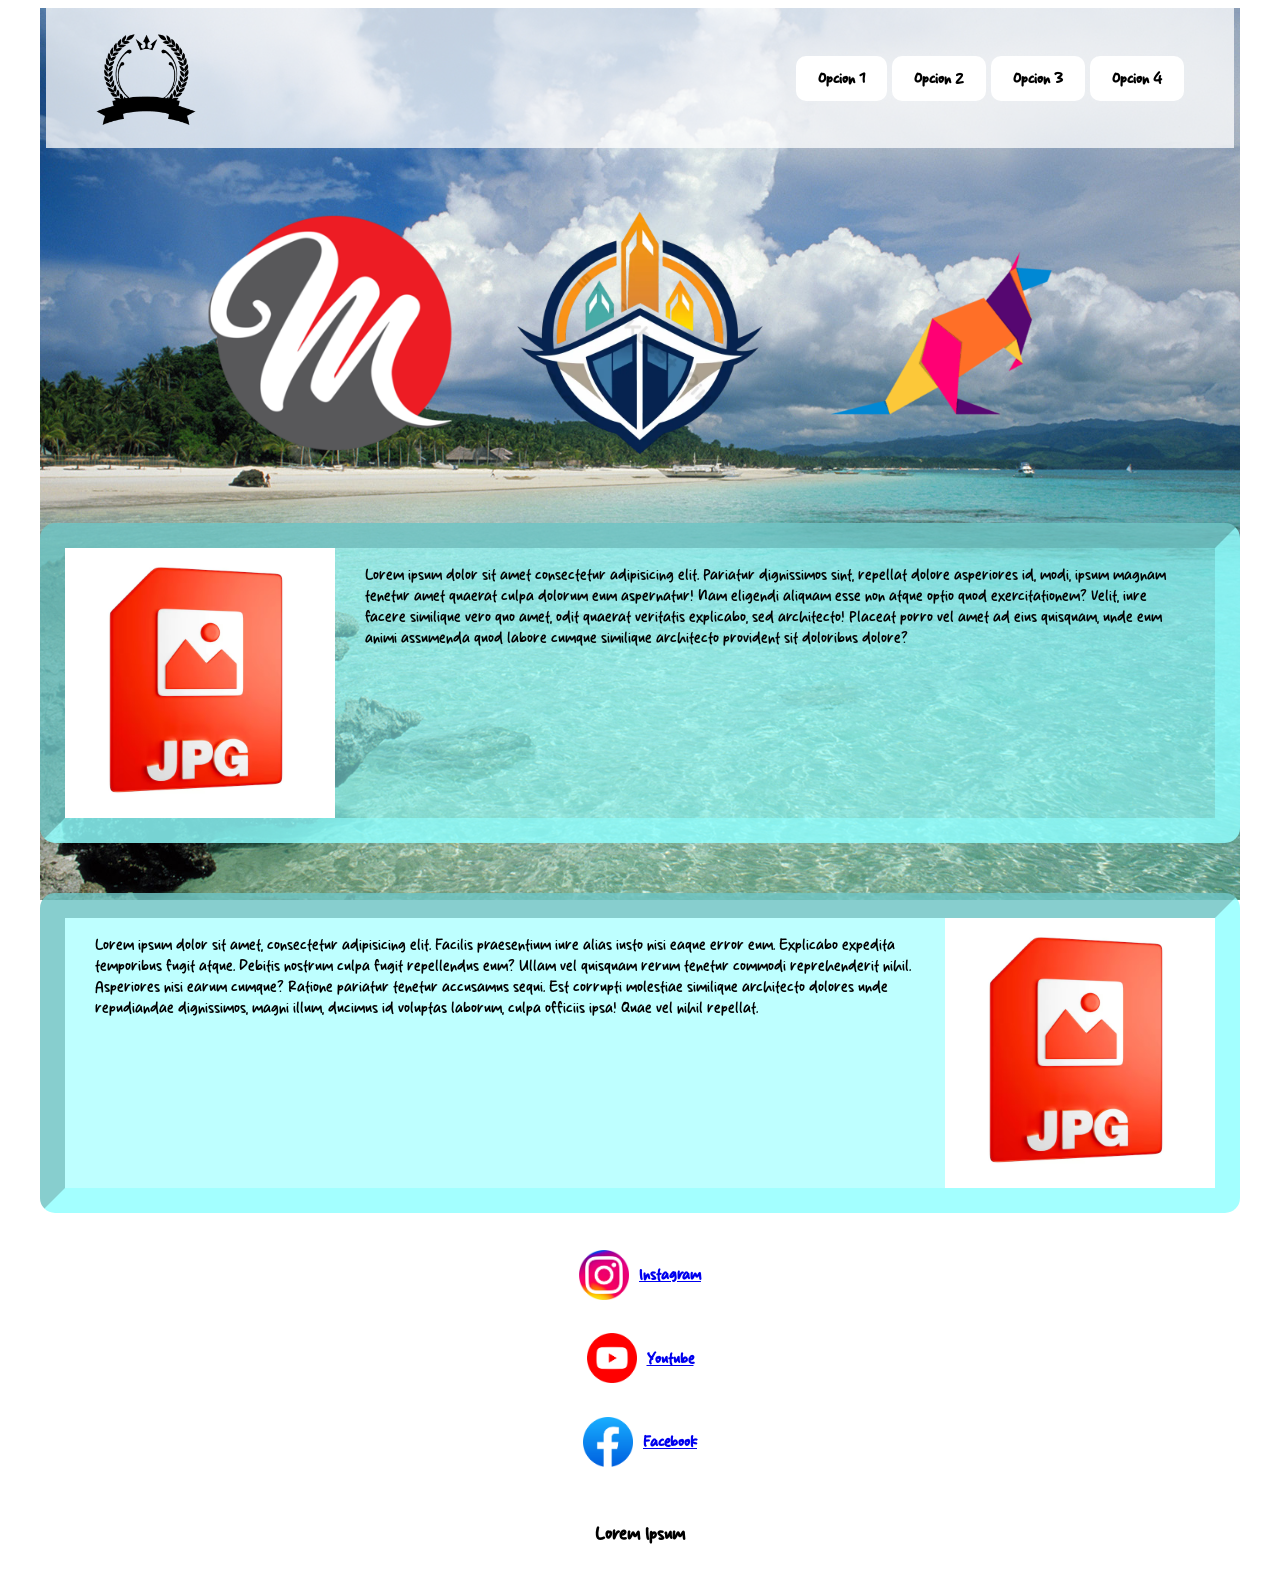
<file: Informe 2/index.html>
<!DOCTYPE html>
<html lang="en">
<head>
    <meta charset="UTF-8">
    <meta name="viewport" content="width=device-width, initial-scale=1.0">
    <link rel="stylesheet" href="style.css">
    <title>Document</title>
</head>
<body>
    <main>
        <header>
            <img src="./imgs/logo/logo.png">
            <div class="buttonright">
                <a href="#">Opcion 1</a>
                <a href="#">Opcion 2</a>
                <a href="#">Opcion 3</a>
                <a href="#">Opcion 4</a>
            </div>
        </header>
        <nav class="img2">
            <a href="#">
                <img src="./imgs/a (1).png"></a>
            <a href="#">
                <img src="./imgs/a (1).webp"></a>
            <a href="#">
                <img src="./imgs/a (2).png"></a>
        </nav>
        <div class="middle">
            <section class="aaa">
                <img src="./imgs/test.avif">
                <p>Lorem ipsum dolor sit amet consectetur adipisicing elit. Pariatur dignissimos sint, repellat dolore asperiores id, modi, ipsum magnam tenetur amet quaerat culpa dolorum eum aspernatur! Nam eligendi aliquam esse non atque optio quod exercitationem? Velit, iure facere similique vero quo amet, odit quaerat veritatis explicabo, sed architecto! Placeat porro vel amet ad eius quisquam, unde eum animi assumenda quod labore cumque similique architecto provident sit doloribus dolore?</p>
            </section>
            <section class="bbb">
                <p>Lorem ipsum dolor sit amet, consectetur adipisicing elit. Facilis praesentium iure alias iusto nisi eaque error eum. Explicabo expedita temporibus fugit atque. Debitis nostrum culpa fugit repellendus eum? Ullam vel quisquam rerum tenetur commodi reprehenderit nihil. Asperiores nisi earum cumque? Ratione pariatur tenetur accusamus sequi. Est corrupti molestiae similique architecto dolores unde repudiandae dignissimos, magni illum, ducimus id voluptas laborum, culpa officiis ipsa! Quae vel nihil repellat.</p>
                <img src="./imgs/test.avif">
            </section>
        </div>
        <footer class="bottom">
            <div class="imgbottom">
                <div class="instagram">
                    <a href="http://instagram.com" target="_blank">
                        <img src="./imgs/logo/instagram.png">
                        <h4>Instagram</h4></a>
                </div>
                <div class="youtube">
                    <a href="http://youtube.com" target="_blank">
                        <img src="./imgs/logo/youtube.png">
                        <h4>Youtube</h4></a>
                </div>
                <div class="facebook">
                    <a href="http://facebook.com" target="_blank">
                        <img src="./imgs/logo/facebook.png">
                        <h4>Facebook</h4></a>
                </div>
            </div>
            <h3>Lorem Ipsum</h3>
        </footer>
    </main>
</body>
</html>
</file>
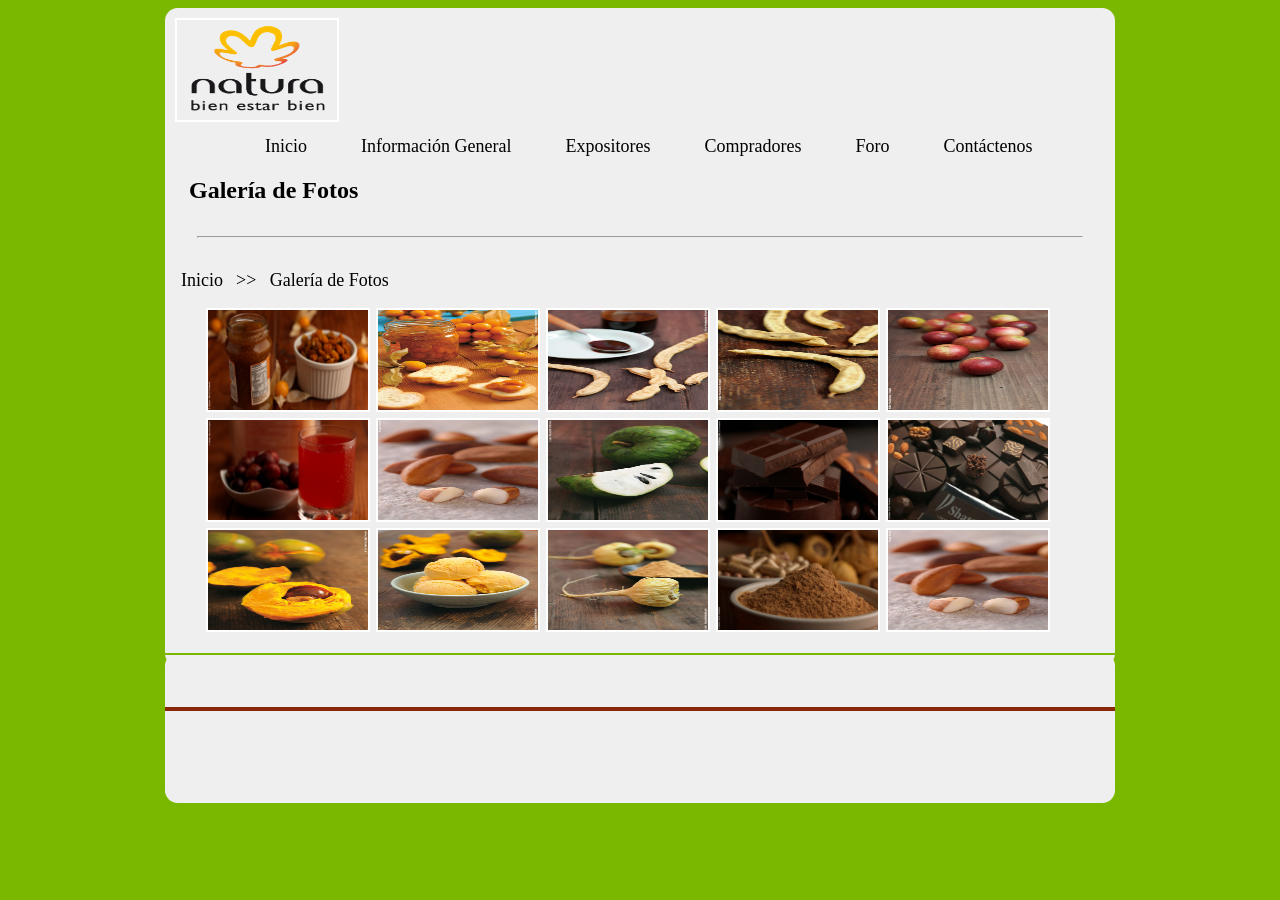
<file: Tarea 4/index.html>
<!doctype html>
<html>
<head>
<meta charset="utf-8">
<title>Documento sin título</title>
<link rel="stylesheet" href="style.css">
</head>
<body>
	<main>
		<header>
			<img src="imagenes/logo1.png" />
			<nav>
				<ul>
					<li><a href="#">Inicio</a></li>
					<li><a href="#">Información General</a></li>
					<li><a href="#">Expositores</a></li>
					<li><a href="#">Compradores</a></li>
					<li><a href="#">Foro</a></li>
					<li><a href="#">Contáctenos</a></li>
				</ul>
			</nav>
			
		</header>
		<nav>
		<h2><strong>Galería de Fotos</strong></h2>
		</nav>
		<article>
			<hr>
			<span class="azul">
			<a> Inicio &nbsp;</a>
			</span>
			<a> >> &nbsp; Galería de Fotos </a>
			<figure>
			<img src="imagenes/aguaymanto_1l.jpg">
			<img src="imagenes/aguaymanto_2.jpg">
			<img src="imagenes/algarrobo_1.jpg">
			<img src="imagenes/algarrobo_2.jpg">
			<img src="imagenes/camucamu_1.jpg">
			<img src="imagenes/camucamu_2.jpg">
			<img src="imagenes/castana_2.jpg">
			<img src="imagenes/chirimoya_1.jpg">
			<img src="imagenes/chocolate_1.jpg">
			<img src="imagenes/chocolate_2.jpg">
			<img src="imagenes/lucuma_1.jpg">
			<img src="imagenes/lucuma_2.jpg">
			<img src="imagenes/maca_1.jpg">
			<img src="imagenes/maca_2.jpg">
			<img src="imagenes/castana_2.jpg">
			</figure>
		</article>
		<div>
			<hr>
			<footer>
				<br>
				<br>
				<hr>		
			</footer>
		</div>
	</main>

</body>
</html>
</file>
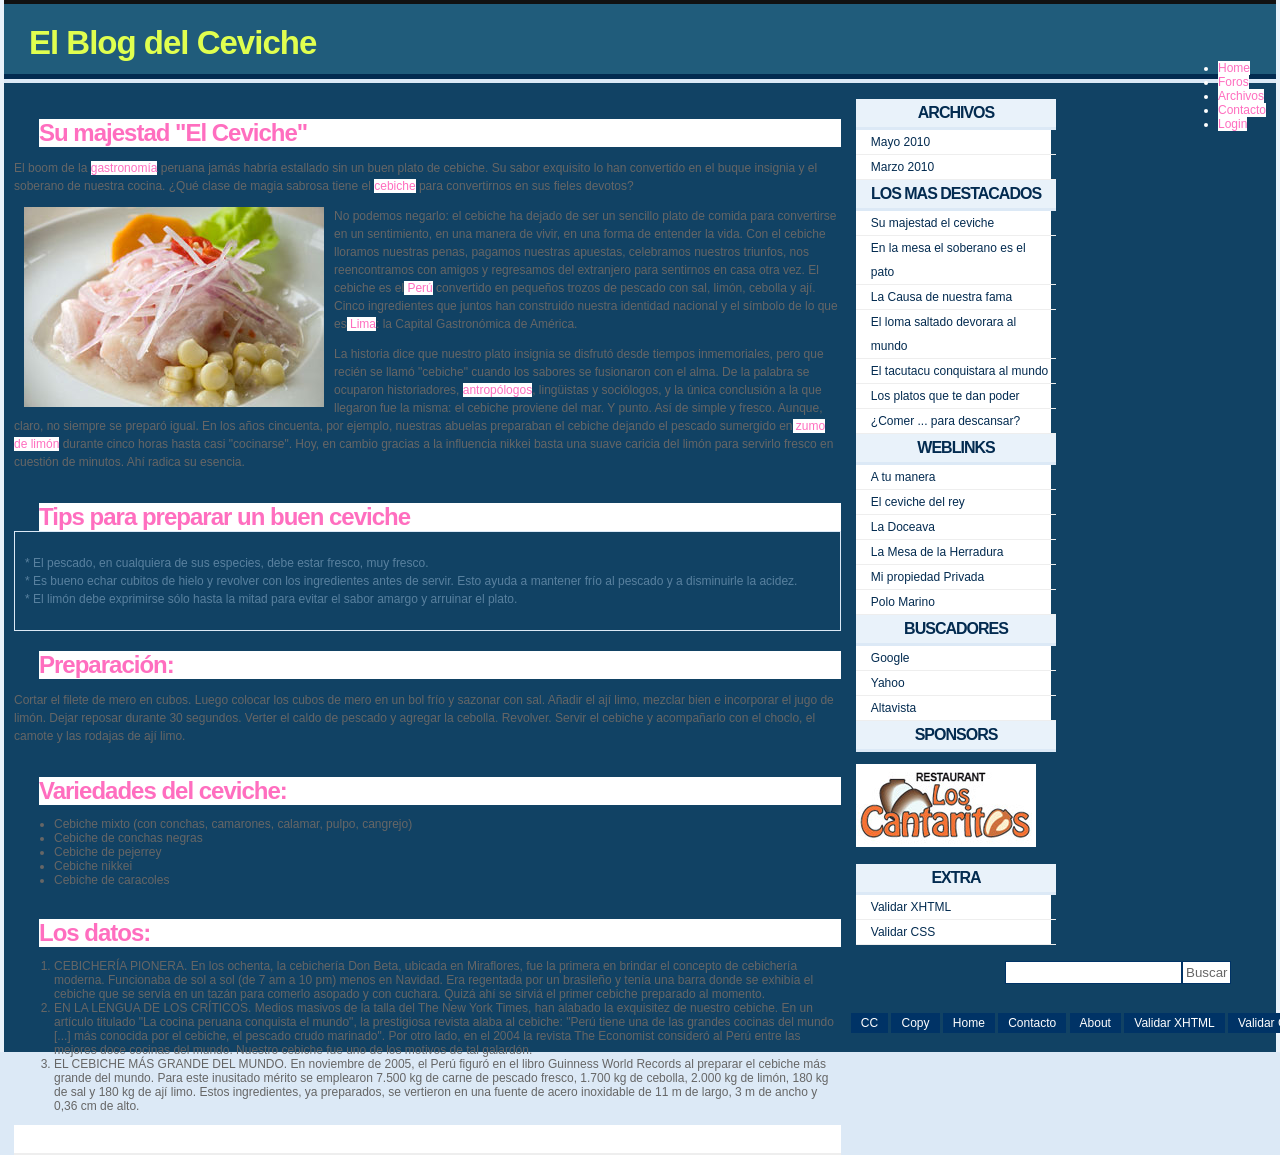
<file: Tarea 5/index.html>
<!doctype html>
<html>
<head>
<meta charset="utf-8">
<title>Documento sin título</title>
<link rel="stylesheet" href="style.css">
</head>
<body>
  <div id="contenedor"><!-- INICIA SITIO -->
	  <header><!-- INICIA HEADER -->
		<nav><!-- INICIA MENU -->
		  <ul id="menuList">
	  		<li id="active"><a href="#home">Home</a></li>
			<li><a href="#foro">Foros </a></li>
			<li><a href="#archivos">Archivos</a></li>
        	<li><a href="#contacto">Contacto</a></li>
		    <li><a href="#login">Login</a></li>
		  </ul>
   		</nav><!-- TERMINA MENU -->
		<h1><a href="#final">El Blog del Ceviche</a></h1>
    </header><!-- TERMINA HEADER -->
    
	<div id="contenido"><!-- INICIA CONTENIDO -->
	  <article>
        <header>
		<h2><a href="#contenido">Su majestad &quot;El Ceviche&quot;</a></h2>
        </header>
        <section>
          <p>El boom de la <a href="#">gastronomía</a> peruana jamás habría estallado sin un buen plato de cebiche. Su sabor exquisito lo han convertido en el buque insignia y el soberano de nuestra cocina. ¿Qué clase de magia sabrosa tiene el <a href="#">cebiche</a> para convertirnos en sus fieles devotos?</p>
          <p><img src="imagenes/cebiche.jpg" alt="" width="300" height="200" hspace="10" align="left">No podemos negarlo: el cebiche ha dejado de ser un sencillo plato de comida para convertirse en un sentimiento, en una manera de vivir, en una forma de entender la vida. Con el cebiche lloramos nuestras penas, pagamos nuestras apuestas, celebramos nuestros triunfos, nos reencontramos con amigos y regresamos del extranjero para sentirnos en casa otra vez. El cebiche es el<a href="#"> Perú</a> convertido en pequeños trozos de pescado con sal, limón, cebolla y ají. Cinco ingredientes que juntos han construido nuestra identidad nacional y el símbolo de lo que es<a href="#"> Lima</a>: la Capital Gastronómica de América. </p>
<p>La historia dice que nuestro plato insignia se disfrutó desde tiempos inmemoriales, pero que recién se llamó "cebiche" cuando los sabores se fusionaron con el alma. De la palabra se ocuparon historiadores, <a href="#">antropólogos</a>, lingüistas y sociólogos, y la única conclusión a la que llegaron fue la misma: el cebiche proviene del mar. Y punto. Así de simple y fresco. Aunque, claro, no siempre se preparó igual. En los años cincuenta, por ejemplo, nuestras abuelas preparaban el cebiche dejando el pescado sumergido en<a href="#"> zumo de limón</a> durante cinco horas hasta casi "cocinarse". Hoy, en cambio gracias a la influencia nikkei basta una suave caricia del limón para servirlo fresco en cuestión de minutos. Ahí radica su esencia. </p>
 </section>
           <header>
            	<h2><a href="#">Tips para preparar un buen ceviche</a></h2>
            </header>
		<blockquote>
              <p>* El pescado, en cualquiera de sus especies, debe estar fresco, muy fresco.<br>
                * Es bueno echar cubitos de hielo y revolver con los ingredientes antes de servir. Esto ayuda a mantener frío al pescado y a disminuirle la acidez.<br>
              * El limón debe exprimirse sólo hasta la mitad para evitar el sabor amargo y arruinar el plato.</p>
        </blockquote>
           <header> <h1>Preparación: </h1></header>
           <section>
            <p>              Cortar el filete de mero en cubos. Luego colocar los cubos de mero en un bol frío y sazonar con sal. Añadir el ají limo, mezclar bien e incorporar el jugo de limón. Dejar reposar durante 30 segundos. Verter el caldo de pescado y agregar la cebolla. Revolver. Servir el cebiche y acompañarlo con el choclo, el camote y las rodajas de ají limo.</p>
            <p></p>
            </section>
		  <header>
            <h2>Variedades del ceviche:</h2>
          </header>
          <section>
            <ul>
              <li>Cebiche mixto (con conchas, camarones, calamar, pulpo, cangrejo)</li>
              <li>Cebiche de conchas negras</li>
              <li>Cebiche de pejerrey</li>
              <li>Cebiche nikkei</li>
              <li>Cebiche de caracoles</li>
          </ul>
          </section>
          
          <header>
          <h2>Los datos:</h2>
          </header>
          <section>
            <ol>
              <li>CEBICHERÍA PIONERA. En los ochenta, la cebichería Don Beta, ubicada en Miraflores, fue la primera en brindar el concepto de cebichería moderna. Funcionaba de sol a sol (de 7 am a 10 pm) menos en Navidad. Era regentada por un brasileño y tenía una barra donde se exhibía el cebiche que se servía en un tazán para comerlo asopado y con cuchara. Quizá ahí se sirviá el primer cebiche preparado al momento.</li>
              <li>EN LA LENGUA DE LOS CRÍTICOS. Medios masivos de la talla del The New York Times, han alabado la exquisitez de nuestro cebiche. En un artículo titulado "La cocina peruana conquista el mundo", la prestigiosa revista alaba al cebiche: "Perú tiene una de las grandes cocinas del mundo [...] más conocida por el cebiche, el pescado crudo marinado". Por otro lado, en el 2004 la revista The Economist consideró al Perú entre las mejores doce cocinas del mundo. Nuestro cebiche fue uno de los motivos de tal galardón.</li>
              <li>EL CEBICHE MÁS GRANDE DEL MUNDO. En noviembre de 2005, el Perú figuró en el libro Guinness World Records al preparar el cebiche más grande del mundo. Para este inusitado mérito se emplearon 7.500 kg de carne de pescado fresco, 1.700 kg de cebolla, 2.000 kg de limón, 180 kg de sal y 180 kg de ají limo. Estos ingredientes, ya preparados, se vertieron en una fuente de acero inoxidable de 11 m de largo, 3 m de ancho y 0,36 cm de alto.</li>
            </ol>
            </section>
<h2>&nbsp;</h2>
         </article>
   	</div><!-- TERMINA CONTENIDO -->
   	
	<aside><!-- INICIA SIDEBAR -->
	  <h2>archivos</h2>
	  <ul>
		<li><a href="#" >Mayo 2010</a></li>
  <li><a href="#" >Marzo 2010</a></li></ul>
<h2>Los mas destacados</h2>
<ul>
  <li><a href="#">Su majestad el ceviche</a></li>
  <li><a href="#">En la mesa el soberano es el pato</a></li>
  <li><a href="#">La Causa de nuestra fama</a></li>
  <li><a href="#">El loma saltado devorara al mundo</a></li>
  <li><a href="#">El tacutacu conquistara al mundo</a></li>
  <li><a href="#">Los platos que te dan poder</a></li>
  <li><a href="#">¿Comer ... para descansar?</a></li></ul>
<h2>Weblinks</h2>
<ul>
  <li><a href="#">A tu manera</a></li>
  <li><a href="#">El ceviche del rey</a></li>
  <li><a href="#">La Doceava</a></li>
  <li><a href="#">La Mesa de la Herradura</a></li>
  <li><a href="#">Mi propiedad Privada</a></li>
  <li><a href="#">Polo Marino</a></li></ul>
<h2>BUSCADORES</h2>
<ul>
  <li><a href="http://www.google.com/" >Google </a></li>
  <li><a href="http://www.yahoo.com.es/" >Yahoo </a></li>
  <li><a href="http://www.altavista.com/" >Altavista</a></li></ul>
<h2>Sponsors</h2>
<p class="center"><img src="imagenes/logo.jpg" width="180" height="83" alt="">
</p>
<h2>EXTRA</h2>
<ul>
  <li><a title="Validar XHTML" href="http://validator.w3.org">Validar XHTML</a></li>
  <li><a title="Validar CSS" href="http://jigsaw.w3.org/css-validator">Validar CSS</a></li>
</ul>
</aside><!-- TERMINA SIDEBAR -->
<div class="clear"></div>

<footer><!-- INICIA FOOTER -->
	<div id="searchForm">
        <fieldset>
        <form id="buscaForm" method="post" action="">
        	<p><input type="text" name="textfield"><input value=Buscar type="submit" name="submit"></p>
        </form>
        </fieldset> 
    </div>
        <ul>
          <li><a href="#">CC</a></li>
          <li><a href="#">Copy</a></li>
          <li><a href="#">Home</a></li>
          <li><a href="#">Contacto</a></li>
          <li><a href="#">About</a></li>
          <li><a title="Validar XHTML" href="http://validator.w3.org">Validar XHTML</a></li>
          <li><a title="Validar CSS" href="http://jigsaw.w3.org/css-validator">Validar CSS</a></li>
        </ul>
    </footer><!-- TERMINA FOOTER -->
    
</div>
<!--TERMINA SITIO -->
</body>

</html>
</file>
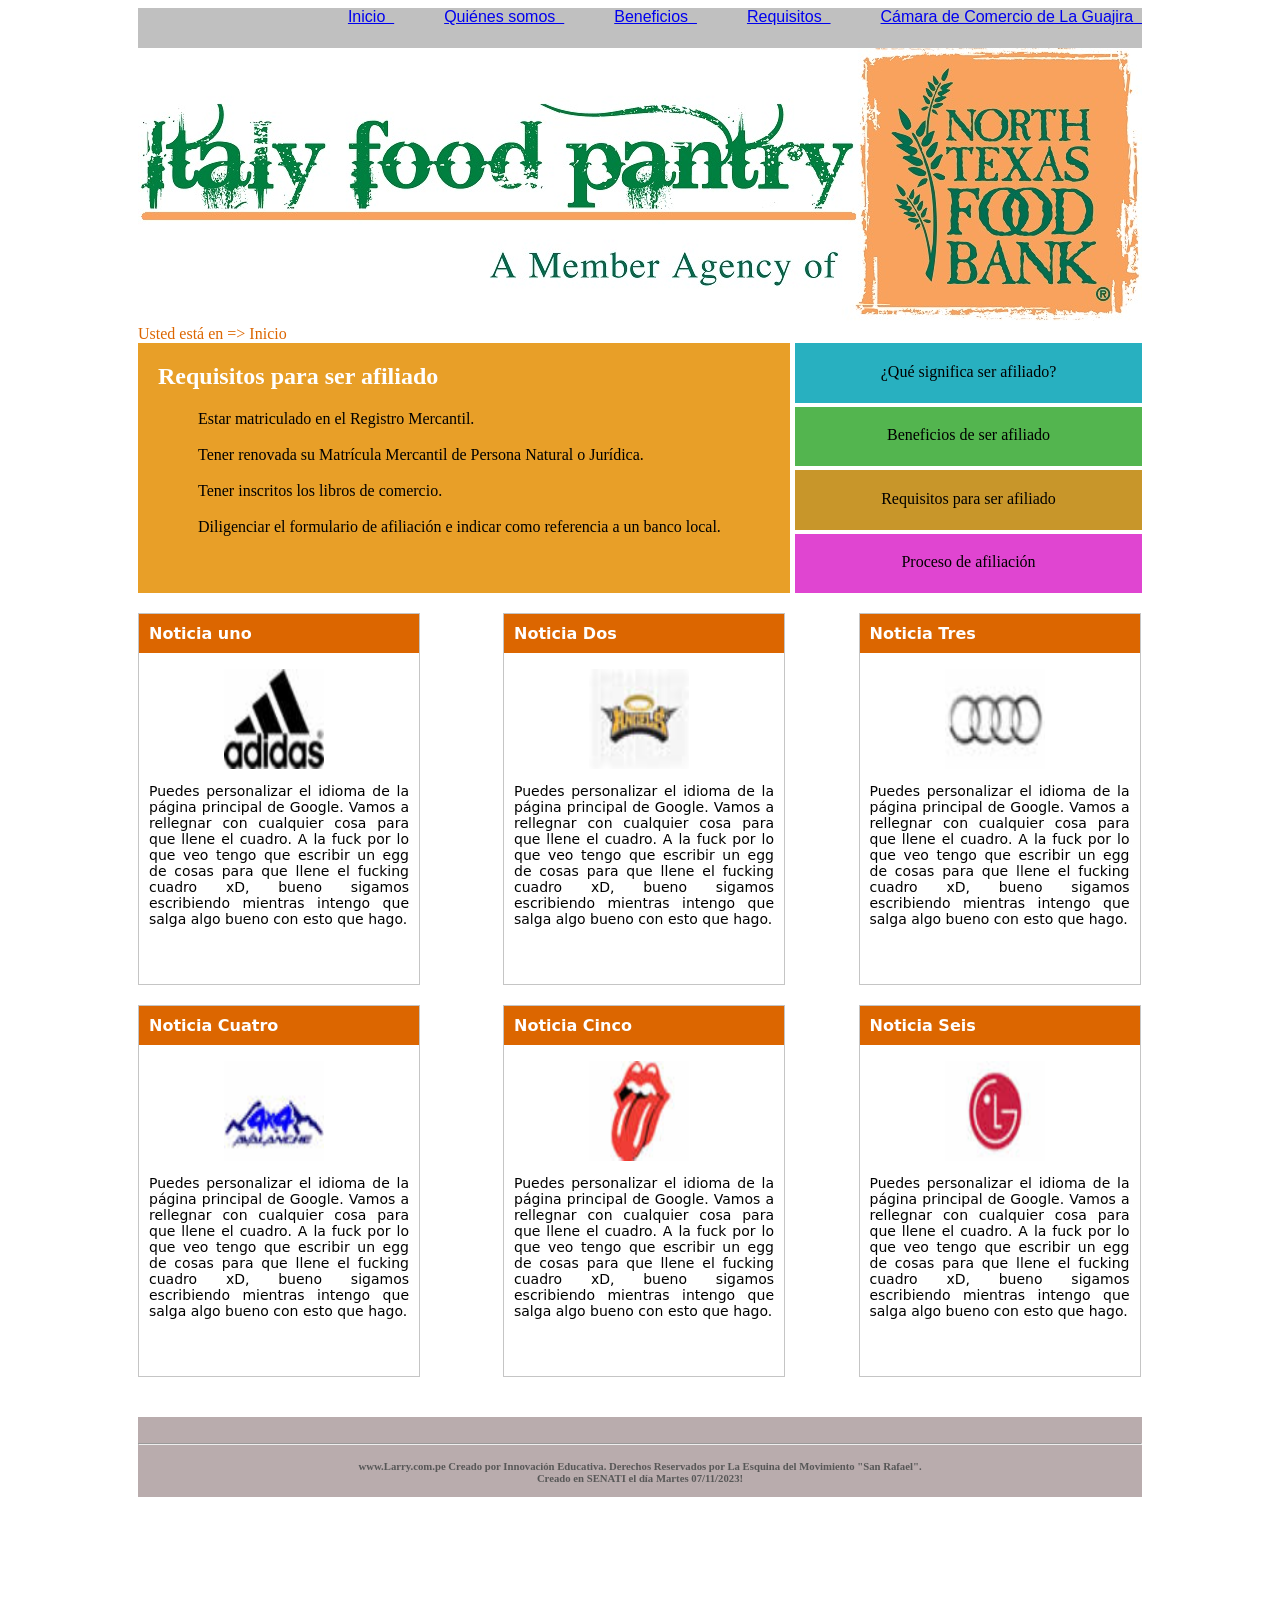
<file: Tarea 6/index.html>
<!DOCTYPE html>
<html lang="en">
<head>
	<meta charset="UTF-8">
	<meta name="viewport" content="width=device-width, initial-scale=1.0">
	<link rel="stylesheet" href="style.css">
	<title>Document</title>
</head>
<body>
	
</body>
</html>

<body>
	<main>
		<header>
			<ul id="Inicio">	
				<li><a href="#">Cámara de Comercio de La Guajira &nbsp;</a></li>
				<li><a href="#">Requisitos &nbsp;</a></li>
				<li><a href="#">Beneficios &nbsp;</a></li>
				<li><a href="#">Quiénes somos &nbsp;</a></li>
				<li><a href="#">Inicio &nbsp;</a></li>
			</ul>
			<div class="clear"></div>
		</header>
		<nav>
			<img src="imagenes/logo.jpg" height="273px" />
		</nav>
		<div>
			<span id="Inicio2">
				<a> Usted está en => Inicio</a>
			</span>
		</div>
		<article>
			<h1> Requisitos para ser afiliado </h1>
			<ul id="Requisitos">
				<li><a> Estar matriculado en el Registro Mercantil.</a></li><br>
				<li><a> Tener renovada su Matrícula Mercantil de Persona Natural o Jurídica.</a></li><br>
				<li><a> Tener inscritos los libros de comercio.</a></li><br>
				<li><a> Diligenciar el formulario de afiliación e indicar como referencia a un banco local.</a></li><br>
			</ul>
		</article>
		<aside>
			<div id="celeste">
				<p>¿Qué significa ser afiliado?</p>
			</div>
			<div id="verde">
				<p>Beneficios de ser afiliado</p>
			</div>
			<div id="naranja">
				<p>Requisitos para ser afiliado</p>
			</div>
			<div id="rosa">
				<p>Proceso de afiliación</p>
			</div>
		</aside>
		<div id="img1">
				<p style="background-color: #DC6600; color: #fff" ><strong>Noticia uno</strong></p>
				<img src="imagenes/adidas.jpg">
				<figcaption>Puedes personalizar el idioma de la página principal de Google. Vamos a rellegnar con cualquier cosa para que llene el cuadro. A la fuck por lo que veo tengo que escribir un egg de cosas para que llene el fucking cuadro xD, bueno sigamos escribiendo mientras intengo que salga algo bueno con esto que hago.</figcaption>
			</div>
		<div id="img2">
				<p style="background-color: #DC6600; color: #fff" ><strong>Noticia Dos</strong></p>
				<img src="imagenes/angels.jpg">
				<figcaption>Puedes personalizar el idioma de la página principal de Google. Vamos a rellegnar con cualquier cosa para que llene el cuadro. A la fuck por lo que veo tengo que escribir un egg de cosas para que llene el fucking cuadro xD, bueno sigamos escribiendo mientras intengo que salga algo bueno con esto que hago.</figcaption>
			</div>
		<div id="img3">
				<p style="background-color: #DC6600; color: #fff" ><strong>Noticia Tres</strong></p>
				<img src="imagenes/audi.jpg">
				<figcaption>Puedes personalizar el idioma de la página principal de Google. Vamos a rellegnar con cualquier cosa para que llene el cuadro. A la fuck por lo que veo tengo que escribir un egg de cosas para que llene el fucking cuadro xD, bueno sigamos escribiendo mientras intengo que salga algo bueno con esto que hago.</figcaption>
			</div>
		<div id="img4">
				<p style="background-color: #DC6600; color: #fff" ><strong>Noticia Cuatro</strong></p>
				<img src="imagenes/avalanche.jpg">
				<figcaption>Puedes personalizar el idioma de la página principal de Google. Vamos a rellegnar con cualquier cosa para que llene el cuadro. A la fuck por lo que veo tengo que escribir un egg de cosas para que llene el fucking cuadro xD, bueno sigamos escribiendo mientras intengo que salga algo bueno con esto que hago.</figcaption>
			</div>
		<div id="img5">
				<p style="background-color: #DC6600; color: #fff" ><strong>Noticia Cinco</strong></p>
				<img src="imagenes/lengua.jpg">
				<figcaption>Puedes personalizar el idioma de la página principal de Google. Vamos a rellegnar con cualquier cosa para que llene el cuadro. A la fuck por lo que veo tengo que escribir un egg de cosas para que llene el fucking cuadro xD, bueno sigamos escribiendo mientras intengo que salga algo bueno con esto que hago.</figcaption>
			</div>
		<div id="img6">
				<p style="background-color: #DC6600; color: #fff" ><strong>Noticia Seis</strong></p>
				<img src="imagenes/lg.jpg">
				<figcaption>Puedes personalizar el idioma de la página principal de Google. Vamos a rellegnar con cualquier cosa para que llene el cuadro. A la fuck por lo que veo tengo que escribir un egg de cosas para que llene el fucking cuadro xD, bueno sigamos escribiendo mientras intengo que salga algo bueno con esto que hago.</figcaption>
			</div>
		<footer>
			<br>
			<hr>
			<h6>www.Larry.com.pe Creado por Innovación Educativa. Derechos Reservados por La Esquina del Movimiento "San Rafael".<br>
			Creado en SENATI el día Martes 07/11/2023!</h6>
		</footer>
	</main>
</body>
</html>
</file>
<file: Informe 2/style.css>
@charset "utf-8";
@font-face {
    font-family: "Melon Tea";
    src: url(./fonts/melontea.otf);
}
main{
    max-width: 1200px;
    display: flex;
    flex-direction: column;
    margin: 0 auto;
    align-items: center;

    background-image: url(./imgs/paradise.jpg);
    background-attachment: fixed;
    background-size: cover;
    background-position: center;
    background-repeat: no-repeat;

    font-family: "Melon Tea";
}
header{
    display:flex;
    flex-direction: row;
    gap: 600px;
    padding:20px 50px 20px 50px;
    background-color: rgb(255, 255, 255, 0.75);
}
header img{
    width: 100px; height: 100px;
    display: flex;
    float:left;
}
.buttonright{
    display: flex;
    align-items: center;
    justify-content: center;
    gap:5.3px;
}
.buttonright a {
    padding: 10px 20px;
    border-radius: 10px;
    border: 2px solid white;
    background-color: white;
    display: inline-block;
    text-decoration: none;
    font-weight: bold;
    color: black;
}
.buttonright a:hover{
    transition: all 0.25s ease;
    transform: scale(102.5%);
    filter: brightness(110%);
    color:blue;
}
nav{
    padding:50px;
    gap:40px;
}
.img2{
    display: flex;
    justify-content: center;
    align-items: center;
    flex-wrap: wrap;
    border-radius: 5px;
}

.img2 img:hover{
    transition: all 0.25s ease-out;
    transform: scale(102.5%);
    filter: brightness(150%);
}
.middle{
    display:grid;
    gap: 50px;
}
.middle img,
.img2 img{
    max-width: 270px;
}
.middle p{
    padding: 0 30px 0 30px;
}
.middle img:hover{
    transition: all 0.25s ease-out;
    transform: scale(102.5%);
    filter: brightness(150%);
    opacity: 90%;
    border-radius: 10px;
}
.aaa,
.bbb{
    display: flex;
    flex-direction: row;
    background-color: #90ffff95;
    border:25px solid #90ffff97;
    border-style: inset;
    border-radius: 15px;
    font-size: 102.5%;
}

footer{
    display:flex;
    flex-direction: column;
}
.imgbottom{
    display:flex;
    flex-direction: column;
    align-items: center;
    margin:25px;
    gap:10px;
}
footer .instagram a,
footer .youtube a,
footer .facebook a{
    display:flex;
    align-items: center;
    justify-content: center;
    gap:10px;
    padding:5px 10px 5px 10px;
    background-color: rgb(255,255,255,0.75);
    border-radius: 5px;
}
.imgbottom img{
    width:50px; height:50px;
}
.instagram:hover,
.youtube:hover,
.facebook:hover{
    transition: all 0.25s ease-out;
    transform: scale(102.5%);
    filter: brightness(110%) saturate(95%);
}
.bottom h3{
    display: flex;
    align-items: center;
    justify-content: center;
    font-weight: bold;
}
</file>
<file: Tarea 4/style.css>
@charset "utf-8";
body{
    background-color:rgba(122,184,000,1.00);
}
main{
    width:950px;
    height:658px;
    background-color: #efefef;
    align-content: center;
    margin:auto;
    border-radius: 0.8em;
}
header img{
    margin:10px;
}
nav ul, ul li{
    display:inline;
    padding-left:50px;
    margin:0px;
}
a{
    text-decoration:none;
    color:black;
    float:center;
    font-size:18px;
}
img{
    align-content: center;
    width:160px;
    height:100px;
    border: solid 2px #fff;
    margin:1px;
}
.azul{
    padding-left:1em;
}
h2{
    padding-left:1em;
}
article hr{
    margin:2em;
}
div{
    margin-top: 10px;
    background-color: #efefef;
    border-radius: 0.8em;
    width:950px;
    height: 150px;
}
div hr{
    border: solid 1px rgba(122,184,000,1.00);
}
footer hr{
    border:solid 2px #892808;
}
</file>
<file: Tarea 5/style.css>
@charset "utf-8";
body{
    padding-bottom: 0px; padding-left: 0px; padding-right: 0px; padding-top:0px;
    background-color: #dce9f6;
    margin:0px; 
    font-family: Arial, Helvetica, sans-serif;
    color: #333;
    font-size:12px;
}
p{line-height: 18px;}
h1{
    margin:0px;
    letter-spacing: -1px;
}
h2{
    margin:0px;
    letter-spacing: -1px;
}
a{text-decoration: none;}
a:link{
    background: #ffffff;
    color:#ff6ebf;
}
a:visited{
    background: #ffffff;
    color:#ff6ebf;
}
a:hover{
    background:#ffffff;
    color:#bf1778
}
#contenedor{
    border-left:#e9f2fa 4px solid;
    background-color: #fff;
    margin:auto;
    color:#666;
    border-right:#e9f2fa 4px solid;
}
header{
    border-bottom:#032b50 5px solid; border-top: #111 4px solid;
    padding-bottom: 0px; padding-left: 25px; padding-right: 0px; padding-top:20px;
    height:50px;
    color:#fff;
    background-color: #205c7b;
}
header h1 a{font-size:33px; text-decoration: none;}
header h1 a:link{background:#205c7b; color:#e0ff4f;}
header h1 a:visited{background:#205c7b; color:#e0ff4f;}
header h1 a:hover{background:#205c7b; color:#fff;}

article header{
    border:none;
    background-color: transparent;
    padding-left: 25px; padding-right: 0px; padding-top: 20px;
    height:auto;
    color:#fff;
}

nav{margin:25px 10px 0px 0px; float:right}
UL#menulist {padding-bottom:24px; list-style-type: none; margin:0px}
UL#menulist LI {margin: 0px 2px; float: left; height:24px}
#menulist a{
    padding: 5px 15px 5px 15px;
    display:block;
    float:left;
    text-decoration: none;
    }
#menulist a:link{background-color: #3b7e9f;color:#fff;}
#menulist a:visited{background-color: #3b7e9f;color:#fff;}
#menulist a:hover{background-color: #004a6f; color:#e9f2fa;}

#menulist li#active a:link{background-color: #032b50; color:#fff}
#menulist li#active a:visited{background-color: #032b50; color:#fff}
#menulist li#active a:hover{background-color: #032b50; color:#e0ff4f}

#contenido{
    padding: 20px 10px 0px 10px;
    width:65%;
    float:left;
}
#contenido h1,h2{
    background-color: #fff;
    color:#ff6ebf;
    font-size:24px;
}
#contenido article{
    border-bottom: #eee 2px solid;
}
blockquote{
    border-bottom: #dce9f6 1px solid; border-left: #dce9f6 1px solid; border-top: #dce9f6 1px solid; border-right: #dce9f6 1px solid;
    padding: 10px;
    margin:0px;
    color:#59819f;
}

aside{
    padding: 20px 0px 0px 0px;
    float:left;
    margin-left:5px;
    margin-right:5px;
}
aside h2{
    border-bottom: #dce9f6 3px solid;
    text-align: center;
    padding: 5px;
    text-transform: uppercase;
    background-color: #e9f2fa;
    color:#032b50;
    font-size:16px;
    font-weight: bold;
}
aside ul {
    padding: 0px;
    list-style-type: none;
    margin: 0px;
}
aside ul li {
    border-bottom: #eee 1px solid;
    line-height: 24px
}
aside ul li a {
    width: 90%;
    display: block;
    font-weight: normal;
    padding-bottom: 0px;
    padding-left: 15px;
}
aside UL LI a:link {background-color: #fff; color: #032b50;}
aside UL LI a:visited {background-color: #fff; color: #032b50;}
aside UL LI a:hover {
    background-color: #f6fafd;
    color: #0099cc;
}
footer {
    padding-bottom: 10px;
    background-color: #114264;
    margin: auto; padding-left: 10px;
    padding-right: 10px;
    color: #fff;
    border-top: #dce9f6 4px solid;
    padding-top: 10px
}
footer ul {
    padding-left: 0px;
    white-space: nowrap;
    margin-left: 0px
}
footer li {
    list-style-type: none;
    display: inline
}
footer a {
    padding-bottom: 3px;
    padding-left: 10px;
    padding-right: 10px;
    padding-top: 3px
}
footer a:link {background-color: #036; color: #fff; text-decoration: none}
footer a:visited {background-color: #036; color: #fff; text-decoration: none}
footer a:hover {
    background-color: #369;
    color: #ff6ebf;
    text-decoration: none
}
#buscaForm {width: 250px; float: right}
#searchForm fieldset {border: medium none}
#searhForm form {margin: 0px}
#searchForm input {
    border-bottom: #003366 1px solid;
    border-left: #003366 1px solid;
    padding-bottom: 3px;
    background-color: #fff;
    padding-left: 3px;
    padding-right: 3px;
    color: #666;
    border-top: #003366 1px solid;
    border-right: #003366 1px solid;
    padding-top: 3px
}
</file>
<file: Tarea 6/style.css>
main{
    width:1004px; height: 1873px;
    margin:auto;
}
ul,ul li{
    margin:0; padding:0;
    list-style: none;
}

header{
    height:40px;
    background-color: #c0c0c0;
    padding: 10px auto auto 200px;
}
header ul#Inicio li{
    display:inline;
    float:right;
}
header ul#Inicio li{
    text-decoration: none;
    color: #dc6600;
    padding-left:50px;
    font-family: sans-serif;
}
.clear{
    clear:both;
}
div{
    background-color:#fff;
    margin:0px;
}
#Inicio2 a{
    color:#dc6600;
    margin:auto;
    padding-top: 10px;
}


article{
    width: 652px;
    height: 250px;
    float: left;
    background-color: #E89F28;
}

article h1{
    color: #fff;
    font-family: Cambria, "Hoefler Text", "Liberation Serif", Times, "Times New Roman", "serif";
    padding-left: 20px;
}

article ul#Requisitos li{
    text-indent: 60px;
}

aside{
    width: 352px;
    height: 250px;
    margin-left: 652px;
    background-color: #fff;
}

aside div#celeste, aside div#verde, aside div#naranja, aside div#rosa{
    height: 56px;
    padding-top: 3.5px;
    margin-left: 5px;
    margin-bottom: 4px;
    color: #000;
    text-align: center;
}
#celeste{
    background-color: #28B0C0;
}
#verde{
    background-color: #53B54F;
}
#naranja{
    background-color: #C8962A;
}
#rosa{
    background-color: #E045D1;
}


#img1, #img2,#img3, #img4, #img5,#img6{
    width: 280px; height: 370px;
    background-color: #fff;
    border: solid 0.8px #C5C5C5;
}

#img1 img,#img2 img, #img3 img, #img4 img, #img5 img, #img6 img{
    margin-left: 85px;
    width: 100px; height: 100px;
}

#img1 p, #img2 p, #img3 p, #img4 p, #img5 p, #img6 p{
    margin-top: 0;
    padding: 10px;
    font-family: Segoe, Segoe UI, DejaVu Sans, Trebuchet MS, Verdana," sans-serif";
}

#img1{
    float: left;
    margin-top: 20px;
}

#img2{
    margin-left: 365px;
    margin-top: 20px;
    position: absolute;
}
#img3{
    margin-left: 720.5px;
    margin-top: 20px;
}
#img4{
    float: left;
    margin-top: 20px;
}
#img5{
    margin-left: 365px;
    position: absolute;
    margin-top: 20px;
}
#img6{
    margin-left: 720.5px;
    margin-top: 20px;
}

#img1 figcaption, #img2 figcaption, #img3 figcaption, #img4 figcaption, #img5 figcaption, #img6 figcaption{
    margin: 10px;
    text-align: justify;
    font-size: 14px;
    font-family: Segoe, Segoe UI, DejaVu Sans, Trebuchet MS, Verdana," sans-serif";
}

footer {
    background-color: #B9ACAD;
    height: 80px;
    margin-top: 40px;
}

hr{
    color: #8E8E8E;
}

h6{
    text-align: center;
    margin-top: 15px;
    color: #575757;
}
</file>
